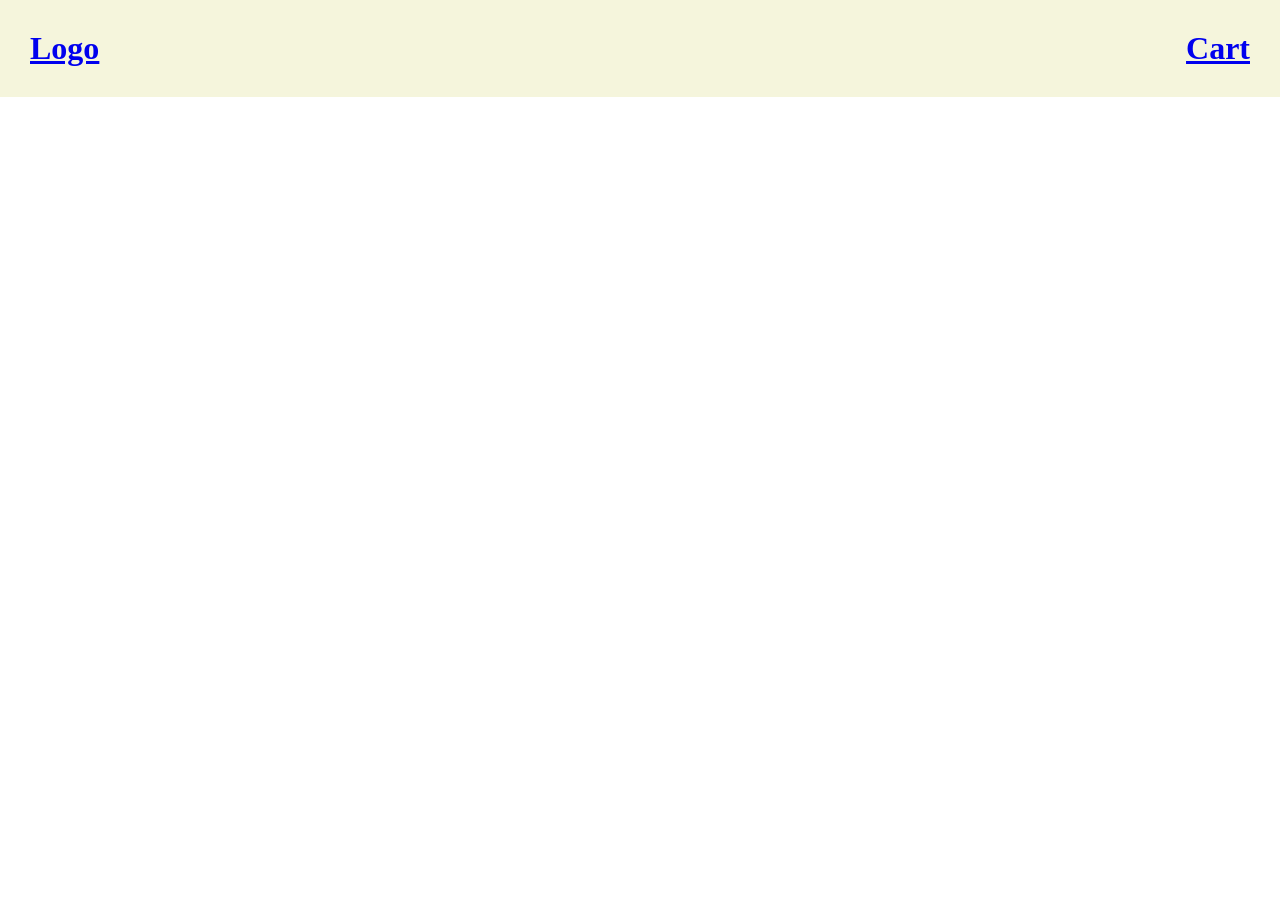
<file: AdvJs/Class 3/index.html>
<!DOCTYPE html>
<html lang="en">
<head>
    <meta charset="UTF-8">
    <meta name="viewport" content="width=device-width, initial-scale=1.0">
    <title>Document</title>
    <link rel="stylesheet" href="style.css">
</head>
<body>
    <header>
        <div class="logo">
            <h1><a href="index.html">Logo</a></h1>
        </div>
        <div class="cart">
            <h1><a href="cart.html">Cart</a></h1>
        </div>
    </header>

    <main>

    </main>
    <script src="script.js"></script>
</body>
</html>
</file>
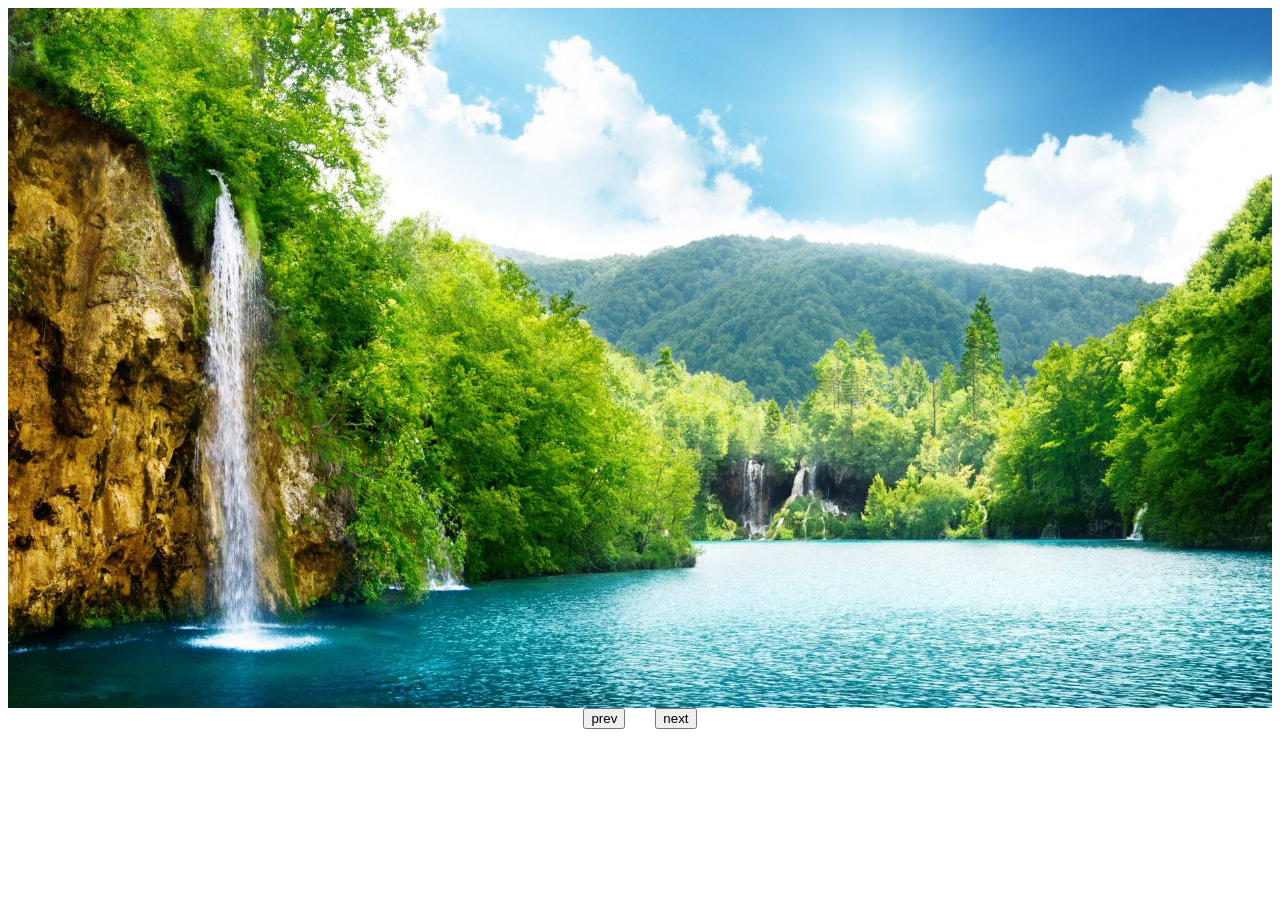
<file: AdvJs/Class 1/firstAdvJs.html>
<!DOCTYPE html>
<html lang="en">

<head>
    <meta charset="UTF-8">
    <meta name="viewport" content="width=device-width, initial-scale=1.0">
    <title>Document</title>
</head>
<style>
    .box {
        width: 300px;
        height: 300px;
        border: 2px solid black;
    }

    .slider {
        width: 100%;
        height: 700px;
        overflow: hidden;
    }
    
    .slides {
        display: flex;
        transition: transform 2s ease-in-out;
    }
</style>

<body>

    <!-- <div class="box">

    </div> -->

    <div class="slider">
        <div class="slides">
            <img width="100%" src="assets/1.jpg" alt="">
            <img width="100%" src="assets/2.jpg" alt="">
            <img width="100%" src="assets/3.jpg" alt="">
            <img width="100%" src="assets/4.jpg" alt="">
        </div>
    </div>
    <div style="display: flex; justify-content: center; gap: 30px;">
        <button onclick="prev()">prev</button>
        <button onclick="next()">next</button>
    </div>

    <script>
        // function one(){
        //     return 1;
        // }

        // function two(){
        //     return one() + one()
        // }

        // function three(){
        //     return one() + two()
        // }

        // three()

        // syntax
        // setTimeout(callback,delay);
        // setTimeout(()=>{
        //     console.log("How are you?");
        // },3000)

        // console.log("Hello")

        // let id=setInterval(()=>{
        //     console.log("Hello")
        //     console.log("How are you?")
        // },2000)

        // setTimeout(()=>{
        //     clearInterval(id)
        // },10000)

        // Callback hell

        // let box=document.querySelector(".box");

        // function colorChange(color,time,nextColor){
        //     setTimeout(()=>{
        //         if(nextColor) nextColor();
        //         box.style.backgroundColor=color
        //     },time)
        // }

        // Wrong approach
        // colorChange("red",2000)
        // colorChange("yellow",4000)
        // colorChange("green",6000)

        // colorChange("red",2000,()=>{
        //     colorChange("yellow",2000,()=>{
        //         colorChange("green",2000,()=>{
        //             colorChange("black",2000)
        //         })
        //     })
        // })


        let slides = document.querySelector(".slides")
        let total = slides.children.length
        let index = 0;

        function next() {
            index = (index + 1) % total;
            updateSlides()
            console.log(index)
        }
        
        function prev(){
            index=index-1;
            if(index==-1){
                index=total-1
                updateSlides()
            }
            updateSlides()
            console.log(index)
        }

        function updateSlides(){
            slides.style.transform=`translateX(-${index*100}%)`
        }


    </script>
</body>

</html>
</file>
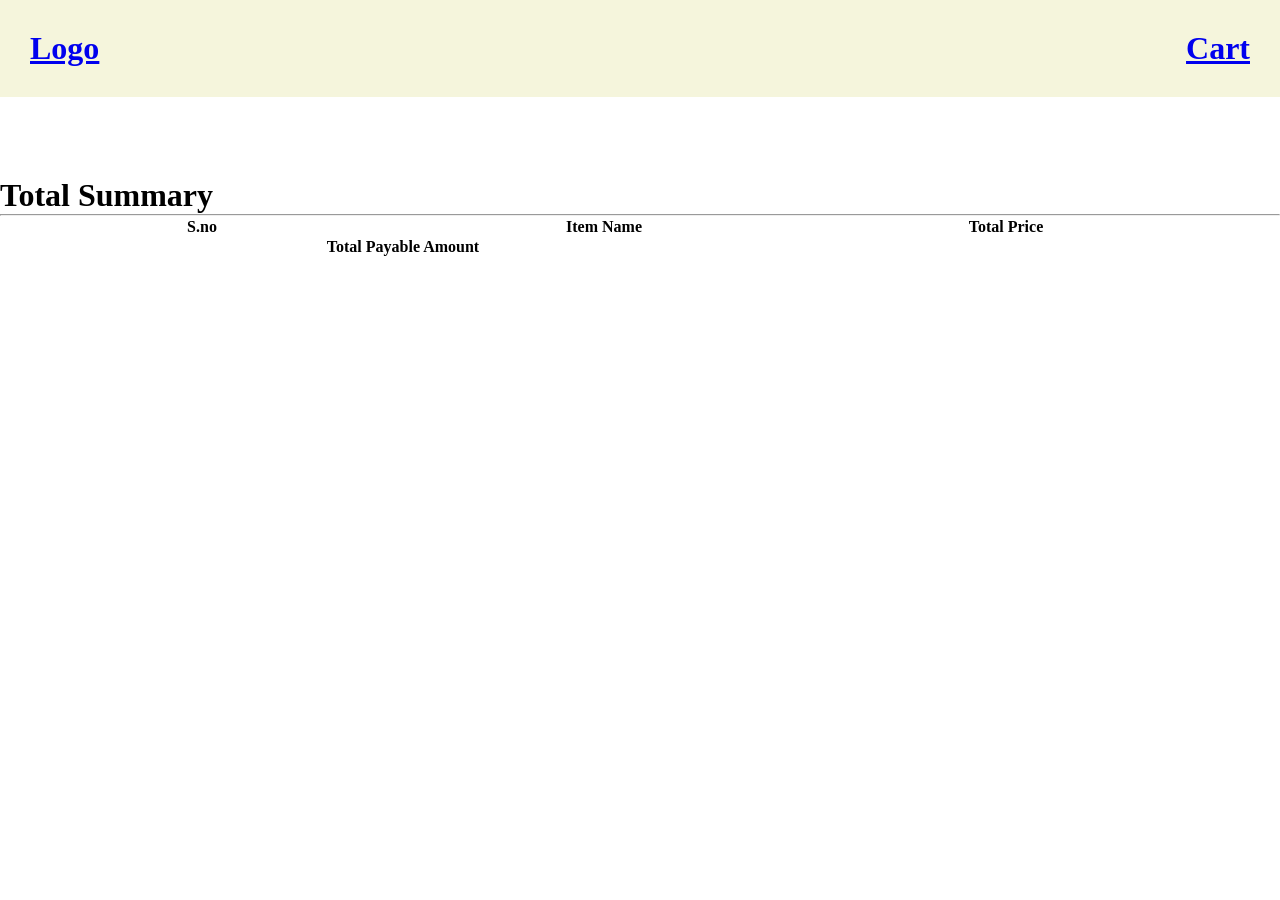
<file: AdvJs/Class 3/cart.html>
<!DOCTYPE html>
<html lang="en">

<head>
    <meta charset="UTF-8">
    <meta name="viewport" content="width=device-width, initial-scale=1.0">
    <title>Document</title>
</head>
<style>
    * {
        margin: 0px;
        padding: 0px;
    }

    header {
        display: flex;
        justify-content: space-between;
        background-color: beige;
        padding: 30px;
    }

    main {
        display: flex;
        flex-direction: column;
        padding: 40px 40px;
        gap: 20px;
    }

    .outer {
        display: flex;
        justify-content: space-between;
        align-items: center;
        padding: 0px 50px;
        background-color: beige;
        border-radius: 30px;
    }

    .qty-inc-dec {
        display: flex;
        justify-content: space-between;
        align-items: center;
    }

    .inc-dec {
        display: flex;
        gap: 10px;
        align-items: center;
    }

    .remove {
        border: none;
        background-color: red;
        padding: 10px 20px;
        border-radius: 30px;
        color: white;
        font-weight: bolder;
    }

    .btn-inc-dec {
        padding: 10px;
    }

    .price-remove {
        display: flex;
        justify-content: space-between;
    }

    .content {
        width: 50%;
        display: flex;
        flex-direction: column;
        justify-content: space-between;
        gap: 30px;
    }
</style>

<body>
    <header>
        <div class="logo">
            <h1><a href="index.html">Logo</a></h1>
        </div>
        <div class="cart" style="color: blue;">
            <h1><a href="cart.html">Cart</a></h1>
        </div>
    </header>

    <main>

    </main>

    <footer>
        <h1>Total Summary</h1>
        <hr>
        <table>
            <tr class="head">
                <th width="400px">S.no</th>
                <th width="400px">Item Name</th>
                <th width="400px">Total Price</th>
            </tr>

            <tr>
                <th colspan="2">Total Payable Amount</th>
                <th class="totalPrice"></th>
            </tr>
        </table>
    </footer>

    <script>
        let cart = JSON.parse(localStorage.getItem("mycart") || "[]")
        console.log(cart)
        let main = document.querySelector("main")

        cart.map((el) => {
            let outer = document.createElement("div")

            let image = document.createElement("img")

            let content = document.createElement("div")
            let heading = document.createElement("h1")

            let qty_inc_dec = document.createElement("div")
            let qty = document.createElement("h2");

            let inc_dec = document.createElement("div")
            let dec = document.createElement("button")
            let no = document.createElement("span")
            let inc = document.createElement("button")

            let price_remove = document.createElement("div")
            let price = document.createElement("h3");
            let remove = document.createElement("button")

            image.src = el.thumbnail
            heading.innerText = el.title
            qty.innerText = "Quantity"
            dec.innerText = "-"
            no.innerText = el.qty
            inc.innerText = "+"
            price.innerText = `Rs ${Math.ceil(el.price * 93) * el.qty}`
            remove.innerText = "Remove From Cart"

            outer.classList.add("outer")
            qty_inc_dec.classList.add("qty-inc-dec")
            price_remove.classList.add("price-remove")
            content.classList.add("content")
            inc_dec.classList.add("inc-dec")
            inc.classList.add("btn-inc-dec")
            dec.classList.add("btn-inc-dec")
            remove.classList.add("remove")

            price_remove.append(price, remove)
            inc_dec.append(dec, no, inc)
            qty_inc_dec.append(qty, inc_dec)
            content.append(heading, qty_inc_dec, price_remove)
            outer.append(image, content)

            let head = document.querySelector(".head")
            let tP=document.querySelector(".totalPrice")
            let tr = document.createElement("tr")
            let s_no = document.createElement("td")
            let pTitle = document.createElement("td")
            let pPrice = document.createElement("td")

            // reduce function ek overall value lake de detaa h.

            let totalP=cart.reduce((acc,el)=>{
                let total=acc+Math.ceil(el.price*93)*el.qty
                return total
            },0)

            console.log(totalP)

            tP.innerText=`Rs ${totalP}/-`

            s_no.innerText = "0"
            pTitle.innerText = el.title
            pPrice = `Rs ${Math.ceil(el.price * 93) * el.qty}`

            tr.append(s_no, pTitle, pPrice)
            tr.style.textAlign = "center"

            head.insertAdjacentElement("afterend", tr)

            inc.addEventListener("click", () => {
                let existing = cart.find((item) => item.id === el.id);
                if (existing) {
                    existing.qty += 1;
                }
                // cart.push({...el,qty:qty+1})
                console.log("Clicked")
                localStorage.setItem("mycart", JSON.stringify(cart))
                no.innerText = el.qty
                price.innerText = `Rs ${Math.ceil(el.price * 93) * el.qty}`

                if (el.qty == 1) {
                    dec.disabled = true
                }
                else {
                    dec.disabled = false
                }

                pTitle.innerText = el.title
                pPrice = `Rs ${Math.ceil(el.price * 93) * el.qty}`
            })
            dec.addEventListener("click", () => {
                let existing = cart.find((item) => item.id === el.id);
                if (existing) {
                    existing.qty -= 1;
                }
                // cart.push({...el,qty:qty+1})
                console.log("Clicked")
                localStorage.setItem("mycart", JSON.stringify(cart))
                no.innerText = el.qty
                price.innerText = `Rs ${Math.ceil(el.price * 93) * el.qty}`

                if (el.qty == 1) {
                    dec.disabled = true
                }
                else {
                    dec.disabled = false
                }

                pTitle.innerText = el.title
                pPrice = `Rs ${Math.ceil(el.price * 93) * el.qty}`
            })
            if (el.qty == 1) {
                dec.disabled = true
            }
            else {
                dec.disabled = false
            }

            remove.addEventListener("click", () => {
                let filteredProduct = cart.filter((item) => item.id === el.id);
                localStorage.removeItem(filteredProduct)
            })



            main.append(outer)

            // reduce method: current + accumlated value & this returns the accumlated value.
        })
    </script>
</body>

</html>
</file>
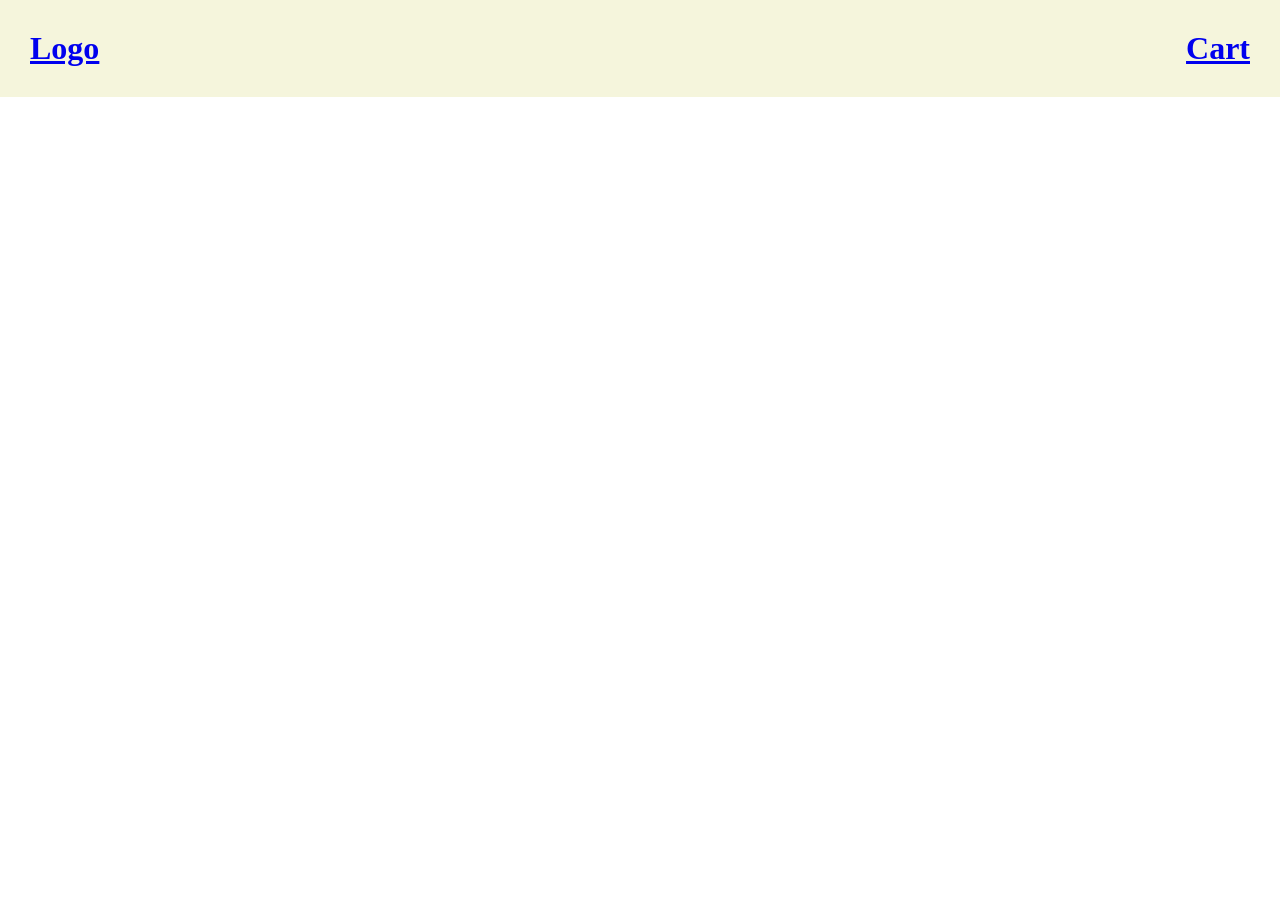
<file: AdvJs/Class 3/Product.html>
<!DOCTYPE html>
<html lang="en">
<head>
    <meta charset="UTF-8">
    <meta name="viewport" content="width=device-width, initial-scale=1.0">
    <title>Document</title>
</head>
<style>
    *{
    margin: 0px;
    padding: 0px;
}

header{
    display: flex;
    justify-content: space-between;
    background-color: beige;
    padding:30px;
}
</style>
<body>
    <header>
        <div class="logo">
            <h1><a href="index.html">Logo</a></h1>
        </div>
        <div class="cart" style="color: blue;">
            <h1><a href="cart.html">Cart</a></h1>
        </div>
    </header>

    <main>
        
    </main>

    <script src="product.js"></script>
</body>
</html>
</file>
<file: AdvJs/Class 3/style.css>
*{
    margin: 0px;
    padding: 0px;
}

header{
    display: flex;
    justify-content: space-between;
    background-color: beige;
    padding:30px;
}

main{
    display: flex;
    flex-wrap: wrap;
    justify-content: center;
    margin-top: 50px;
    gap: 40px;
}

.outerdiv{
    width: 300px;
    height: 500px;
    padding: 30px;
    background-color: beige;
    border-radius: 30px;

    display: flex;
    flex-direction: column;
    justify-content: space-between;
}

.price_cart{
    display: flex;
    justify-content: space-between;
    align-items: center;
}

.addtocart{
    padding: 10px 20px;
    background-color: black;
    color: white;
    border: none;
    font-weight: bolder;
    border-radius: 30px;
}

.addtocart:hover{
    border: 2px solid black;
    background-color: transparent;
    color: black;
}

.price{
    font-size: 1.5rem;
    font-weight: bolder;
}
</file>
